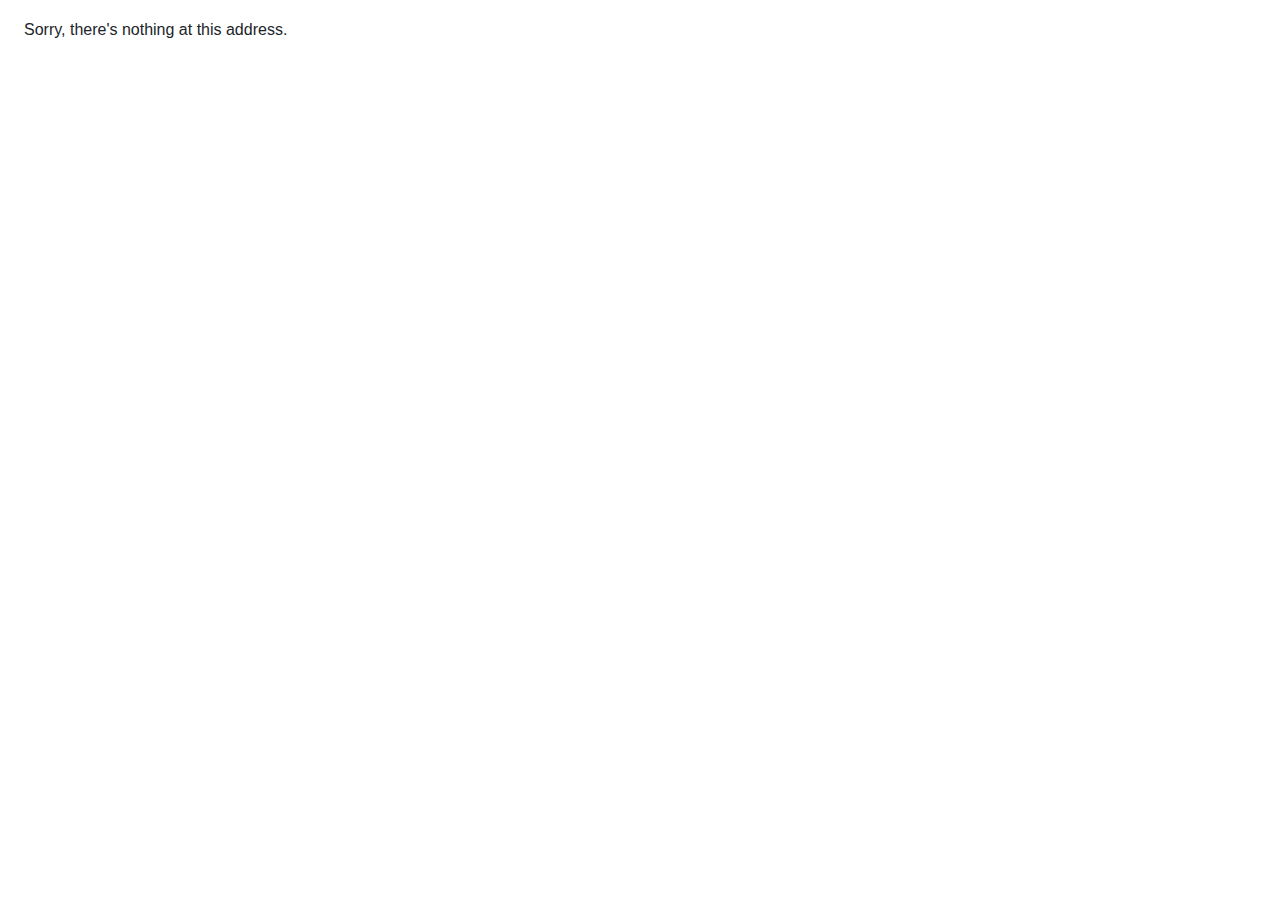
<file: wwwroot/index.html>
<!DOCTYPE html>
<html>

<head>
    <meta charset="utf-8" />
    <meta name="viewport" content="width=device-width, initial-scale=1.0, maximum-scale=1.0, user-scalable=no" />
    <title>ВидеоПоиск</title>
    <base href="/" />
    <link href="css/bootstrap/bootstrap.min.css" rel="stylesheet" />
    <link href="css/app.css" rel="stylesheet" />
    <link href="manifest.json" rel="manifest" />
    <link rel="apple-touch-icon" sizes="512x512" href="icon-512.png" />
</head>


<body>
    <app>Loading...</app>

    <div id="blazor-error-ui">
        Ошибка.
        <a href="" class="reload">Перезагрузить.</a>
        <a class="dismiss">🗙</a>
    </div>

    <!--<script src="decode.js"></script>-->
    <script src="_framework/blazor.webassembly.js" autostart="false"></script>

    <!--<script src="_framework/blazor.webassembly.js"></script>-->

    <script>navigator.serviceWorker.register('service-worker.js');</script>


    <script src="https://apis.google.com/js/api.js"></script>

    <script>

        function authenticate() {
            return gapi.auth2.getAuthInstance()
                .signIn({ scope: "https://www.googleapis.com/auth/youtube.force-ssl" })
                .then(function () { console.log("Sign-in successful"); return "true"; },
                    function (err) { console.error("Error signing in", err); return "false"; });
        }

        var lastPl;

        //function BigBigBig(st, ex) {
        //    return confirm(st + " Перезагрузить ?" + "\n" + "--->" + JSON.stringify(ex));
        //}

        function loadErrBig(st, ex) {
            return confirm(st + " Перезагрузить ?" + "\n" + "--->" + JSON.stringify(ex));
        }
        function loadErr(st, ex) {
            return "!!!" + confirm(st + " Перезагрузить ?").toString() + "--->" + JSON.stringify(ex.error.message);
        }

        function loadClient(f) {

            lastPl = 'zRPTKIGjbLI';//aXTCD-bf66Q 'G2CHyuF74R0'

            try {
                gapi.client.setApiKey(f);
                /*throw new Error('something went wrong');*/
                return gapi.client.load("https://www.googleapis.com/discovery/v1/apis/youtube/v3/rest")
                    .then(
                        function () {
                            console.log("GAPI client loaded for API");
                            return "";
                        },
                        function (err) {
                            //https://stackoverflow.com/questions/24563863/catch-error-from-gapi-client-load
                            //https://github.com/google/google-api-javascript-client/blob/master/docs/samples.md
                            console.error("Error loading GAPI client for API 1", err);
                            return loadErr("Отсутствие связи 1.", err);

                        });
            } catch (err) {
                console.error("Error loading GAPI client for API 0", err);
                return loadErr("Отсутствие связи 2.", err);

            }
        }

        //return gapi.client.language.translations.list({
        //    q: 'hello world',
        //    source: 'en',
        //    target: 'de',
        //});
        //}).then(function (response) {
        //    console.log(response.result.data.translations[0].translatedText);
        //}, function (reason) {
        //    console.log('Error: ' + reason.result.error.message);
        //});


        window.nextVideoS = function (more, mo) {
            return gapi.client.youtube.search.list({
                "part": [
                    "snippet"
                ],
                "maxResults": 50,
                "q": more,
                "type": [
                    "video"]
                ,
                "videoEmbeddable": true, "videoSyndicated": true,
                "pageToken": mo
            })
                .then(
                    function (response) {
                        return JSON.stringify(response);
                    }
                    ,
                    function (err) {
                        console.error("Error loading videoSearch", err);
                        return loadErr("Поиск next выдал ошибку.", err);
                    });
        }

       

        function videoSearch(more) {
            return gapi.client.youtube.search.list({
                "part": [
                    "snippet"
                ],
                "maxResults": 50,
                "q": more,
                "type": [
                    "video"]
                ,
                "videoEmbeddable": true
                ,
                "videoSyndicated": true
            })
                .then(
                    function (response) {
                        return JSON.stringify(response);
                    }
                    ,
                    function (err) {
                        console.error("Error loading videoSearch", err);
                        return loadErr("Поиск выдал ошибку.", err);
                    });
        }



        function videoDetails(more) {

            return gapi.client.youtube.videos.list({
                "part": [
                    "contentDetails"
                ],
                "id": more

            })
                .then(function (response) {

                    return JSON.stringify(response);
                },
                    function (err) {
                        console.error("Error loading videoDetails", err);

                        return loadErr("Детализация поиска выдала ошибку.", err);
                    });
        }

        gapi.load('client',
            function () { console.log("GAPI load"); });


    </script>

    <!--<script>
        function UserException(message) {
            this.message = message;
            this.name = "Исключение, определённое пользователем";
        };
    </script>-->

    <script>

        function focusClient() {
            //document.getElementById('Button17').focus();
            document.getElementById('Button17').click();
        } 

        function setCha(cha) {
            n = 0;
            try {
                for (i = n; i < cha.length; i++) {

                    document.getElementById("svd" + cha[i]).checked = true;
                }

                /*throw new UserException("Неверно указан номер месяца1");*/

                return "";
            } catch (err) {

                /*throw new UserException("Неверно указан номер месяца2");*/

                console.error("Error loading del" + "setCha" + "Cha: " + n, err);
                return loadErr("Программа не исправна 2-a " + "setCha" + " . Обратитесь к разработчику. " + n, err);
            }

        };

        function delCha(cha, opis) {
            n = 0;
            try {
                for (i = n; i < cha.length; i++) {
                    document.getElementById(opis + cha[i]).checked = false;
                }

                /*throw new UserException("Неверно указан номер месяца1");*/

                return "";
            } catch (err) {

                /*throw new UserException("Неверно указан номер месяца2");*/

                console.error("Error loading del" + opis + "Cha: " + n, err);
                return loadErr("Программа не исправна 2-a " + opis + " . Обратитесь к разработчику. " + n, err);
            }

        };

        function delSvdCha(cha) {
            n = 0;
            try {
                for (i = n; i < cha.length; i++) {
                    document.getElementById("svd" + cha[i]).checked = false;
                }
                return "";
            } catch (err) {
                console.error("Error loading delSvdCha: " + n, err);
                return loadErr("Программа не исправна 1. Обратитесь к разработчику. " + n, err);
            }
        };

        function delPlyCha(cha) {
            n = 0;
            try {
                for (i = n; i < cha.length; i++) {
                    document.getElementById("play" + cha[i]).checked = false;
                }
                return "";
            } catch (err) {
                console.error("Error loading delPlyCha: " + n, err);
                return loadErr("Программа не исправна 2-b. Обратитесь к разработчику. " + n, err);
            }

        };
    </script>

    <script>

        window.mkYouTubeIframeAPIReadyLast = function (pl) {
            try {
                lastPl = pl;

                var tag = document.createElement('script');

                tag.src = "https://www.youtube.com/iframe_api";
                var firstScriptTag = document.getElementsByTagName('script')[0];
                firstScriptTag.parentNode.insertBefore(tag, firstScriptTag);
                console.log("mkYouTubeIframeAPIReadyLast");
                return "";
            }
            catch (err) {
                console.error("Error loading mkYouTubeIframeAPIReadyLast", err);
                return loadErr("Отсутствие связи 3.", err);

            };
        };


        function mkYouTubeIframeAPIReady() {
            try {
                var tag = document.createElement('script');

                tag.src = "https://www.youtube.com/iframe_api";
                var firstScriptTag = document.getElementsByTagName('script')[0];
                firstScriptTag.parentNode.insertBefore(tag, firstScriptTag);
                console.log("mkYouTubeIframeAPIReady");
                return "";
            }
            catch (err) {
                console.error("Error loading mkYouTubeIframeAPIReady", err);
                return loadErr("Отсутствие связи 4.", err);

            };
        };

        function stopVideo() {
            player.stopVideo();
        }

        var index = 0;
        var videos = [];

        window.playMany = function (yyy) {
            index = 0;
            videos = yyy;

            try {
                player.loadVideoById(videos[index], 0, "large");
                return "";
            }
            catch (err) {
                var vil;
                try { vil = videos[index]; } catch (err2) { vil = " ( --- ) "; }

                console.error("Error loading playMany", err);
                return loadErr("Отсутствие связи 5.", err);


            }
        }

        window.playOne = function (yyy) {

            try {
                player.loadVideoById(yyy, 0, "large");
                return "";
            }
            catch (err) {

                console.error("Error loading playOne", err);
                return loadErr("Отсутствие связи 6.", err);


            }
        }



        var player;

        function onYouTubeIframeAPIReady() {
            try {
                console.log("mkYouTubeIframeAPIReady1");
                player = new YT.Player('player', {

                    videoId: lastPl,
                    events: {
                        'onReady': onPlayerReady,
                        'onStateChange': onPlayerStateChange
                    }
                });
                console.log("onYouTubeIframeAPIReady");


            }
            catch (err) {

                bigErr(err, "3 ", "onYouTubeIframeAPIReady");

            }
        }


        function onPlayerReady(event) {
            try {
                event.target.playVideo();

            }
            catch (err) {

                bigErr(err, "2 ", "onPlayerReady");

            }
        }



        function onPlayerStateChange(event) {
            try {
                if (event.data === YT.PlayerState.ENDED) {

                    if (index < videos.length - 1) {
                        index = index + 1;
                        event.target.loadVideoById(

                            videos[index], 0, "large");

                    };

                }
            }
            catch (err) {
                var vil;
                try { vil = videos[index]; } catch (err2) { vil = " ( --- ) "; }

                bigErr(err, "1 " + vil, "onPlayerStateChange");


            }
        }

        window.bigErr = function (er, number, name) {

            console.error("Error loading " + name, er);

            var eerStr = "";

            try { eerStr = JSON.stringify(er.error.message); } catch { }

            if (loadErrBig("Обрыв связи " + number + ". ", er)) {
                DotNet.invokeMethodAsync('WebApplicationONE', 'ReloadApp');
            }
            else {
                DotNet.invokeMethodAsync('WebApplicationONE',
                    'NoReloadAppSetErrOpis', "Отсутствие связи " + number + ". " + "--->" + JSON.stringify(er) + "--->" + eerStr);
            };
        }


        function hide_() {
            //document.addEventListener("mousedown", function () {
            //document.getElementsByTagName("BODY")[0].style.display = "none";   //var v = 12;
            document.getElementById("Button17").style.display = "none";
            //}, false);//var notification = new Notification("Hi there!", { body: "some text" });
        }

        function show_() {
            document.getElementById("Button17").style.display = "";
        }

    </script>

    <script type="module">
        window.BrotliDecode = BrotliDecode;
        import { BrotliDecode } from './decode.min.js';
        Blazor.start({
            loadBootResource: function (type, name, defaultUri, integrity) {
                if (type !== 'dotnetjs' && location.hostname !== 'localhost') {
                    return (async function () {
                        const response = await fetch(defaultUri + '.br', { cache: 'no-cache' });
                        if (!response.ok) {
                            throw new Error(response.statusText);
                        }
                        const originalResponseBuffer = await response.arrayBuffer();
                        const originalResponseArray = new Int8Array(originalResponseBuffer);
                        const decompressedResponseArray = BrotliDecode(originalResponseArray);
                        const contentType = type ===
                            'dotnetwasm' ? 'application/wasm' : 'application/octet-stream';
                        return new Response(decompressedResponseArray,
                            { headers: { 'content-type': contentType } });
                    })();
                }
            }
        });
    </script>

</body>

</html>
</file>
<file: wwwroot/css/app.css>
﻿@import url('open-iconic/font/css/open-iconic-bootstrap.min.css');

html, body {
    font-family: 'Helvetica Neue', Helvetica, Arial, sans-serif;
}

a, .btn-link {
    color: #0366d6;
}

.btn-primary {
    color: #fff;
    background-color: #1b6ec2;
    border-color: #1861ac;
}

app {
    position: relative;
    display: flex;
    flex-direction: column;
}

.lstul {
    float: left;
    height: 25vh;
    overflow: auto;
    width: 100%;
    margin: 0;
    padding: 0;
    /*overflow-x: scroll;*/
}

.lstli {
    float: left;
    list-style-type: none;
    margin: 0;
    padding: 0;
}

.lstlabel {
    float: left;
    display: block;
    color: WindowText;
    background-color: Window;
    margin: 0;
    padding: 0;
    width: 100%;
}

    .lstlabel:hover {
        float: left;
        background-color: Highlight;
        color: HighlightText;
    }

.top-row {
    height: 3.5rem;
    display: flex;
    align-items: center;
}

.main {
    flex: 1;
}

    .main .top-row {
        background-color: #f7f7f7;
        border-bottom: 1px solid #d6d5d5;
        justify-content: flex-end;
    }

        .main .top-row > a, .main .top-row .btn-link {
            white-space: nowrap;
            margin-left: 1.5rem;
        }

        .main .top-row a:first-child {
            overflow: hidden;
            text-overflow: ellipsis;
        }

.sidebar {
    background-image: linear-gradient(180deg, rgb(5, 39, 103) 0%, #3a0647 70%);
}

    .sidebar .top-row {
        background-color: rgba(0,0,0,0.4);
    }

    .sidebar .navbar-brand {
        font-size: 1.1rem;
    }

    .sidebar .oi {
        width: 2rem;
        font-size: 1.1rem;
        vertical-align: text-top;
        top: -2px;
    }

    .sidebar .nav-item {
        font-size: 0.9rem;
        padding-bottom: 0.5rem;
    }

        .sidebar .nav-item:first-of-type {
            padding-top: 1rem;
        }

        .sidebar .nav-item:last-of-type {
            padding-bottom: 1rem;
        }

        .sidebar .nav-item a {
            color: #d7d7d7;
            border-radius: 4px;
            height: 3rem;
            display: flex;
            align-items: center;
            line-height: 3rem;
        }

            .sidebar .nav-item a.active {
                background-color: rgba(255,255,255,0.25);
                color: white;
            }

            .sidebar .nav-item a:hover {
                background-color: rgba(255,255,255,0.1);
                color: white;
            }

.content {
    padding-top: 1.1rem;
}

.navbar-toggler {
    background-color: rgba(255, 255, 255, 0.1);
}

.valid.modified:not([type=checkbox]) {
    outline: 1px solid #26b050;
}

.invalid {
    outline: 1px solid red;
}

.validation-message {
    color: red;
}

#blazor-error-ui {
    background: lightyellow;
    bottom: 0;
    box-shadow: 0 -1px 2px rgba(0, 0, 0, 0.2);
    display: none;
    left: 0;
    padding: 0.6rem 1.25rem 0.7rem 1.25rem;
    position: fixed;
    width: 100%;
    z-index: 1000;
}

    #blazor-error-ui .dismiss {
        cursor: pointer;
        position: absolute;
        right: 0.75rem;
        top: 0.5rem;
    }

/*@media (max-width: 767.98px) {
    .main .top-row:not(.auth) {
        display: none;
    }

    .main .top-row.auth {
        justify-content: space-between;
    }

    .main .top-row a, .main .top-row .btn-link {
        margin-left: 0;
    }1359
}*/

@media (min-width: 1360px) {
    .grid-container {
        display: grid;
        grid-template-columns: repeat(6, 1fr);
        grid-template-rows: 1fr;
        gap: 0px 0px;
        grid-template-areas:
            "first first first first second second";
        height: 100vh;
        overflow-y: scroll;
    }

        /*Размеры скроллбара */
        .grid-container::-webkit-scrollbar {
            width: 15px;
        }

        /*Трек поле скроллбара*/
        .grid-container::-webkit-scrollbar-track {
            -webkit-box-shadow: inset 0 0 6px blue;
            background: white;
        }

        /*Ползунок скроллбара */
        .grid-container::-webkit-scrollbar-thumb {
            -webkit-box-shadow: inset 0 0 6px green;
            background: rgb(255, 255, 224);
        }

    .first {
        display: grid;
        grid-template-columns: 1fr 1fr;
        grid-template-rows: repeat(9, 1fr);
        gap: 1px 1px;
        grid-template-areas:
            "searchtxt searchtxt"
            "foundops foundops"
            "foundlst foundlst"
            "savefnd delsvd"         
            "savedopis savedopis"
            "savedlst savedlst"
            "savesvd delpay"
            "playopis playopis"
            "playlst playlst";
        grid-area: first;
        height: 100vh;
    }

    .searchtxt {
        grid-area: searchtxt;
    }

    .foundops {
        grid-area: foundops;
    }

    .foundlst {
        grid-area: foundlst;
    }

    /*Размеры скроллбара */
    .grid-container::-webkit-scrollbar {
        width: 15px;
    }

    /*Трек поле скроллбара*/
    .grid-container::-webkit-scrollbar-track {
        -webkit-box-shadow: inset 0 0 6px blue;
        background: white;
    }

    /*Ползунок скроллбара */
    .grid-container::-webkit-scrollbar-thumb {
        -webkit-box-shadow: inset 0 0 6px green;
        background: rgb(255, 255, 224);
    }

    .savefnd {
        grid-area: savefnd;
    }

    .delsvd {
        grid-area: delsvd;
    }

    .savedopis {
        grid-area: savedopis;
    }

    .savedlst {
        grid-area: savedlst;
    }

    /*Размеры скроллбара */
    .grid-container::-webkit-scrollbar {
        width: 15px;
    }

    /*Трек поле скроллбара*/
    .grid-container::-webkit-scrollbar-track {
        -webkit-box-shadow: inset 0 0 6px blue;
        background: white;
    }

    /*Ползунок скроллбара */
    .grid-container::-webkit-scrollbar-thumb {
        -webkit-box-shadow: inset 0 0 6px green;
        background: rgb(255, 255, 224);
    }

    .savesvd {
        grid-area: savesvd;
    }

    .delpay {
        grid-area: delpay;
    }

    .playopis {
        grid-area: playopis;
    }

    .playlst {
        grid-area: playlst;
    }

    /*Размеры скроллбара */
    .grid-container::-webkit-scrollbar {
        width: 15px;
    }

    /*Трек поле скроллбара*/
    .grid-container::-webkit-scrollbar-track {
        -webkit-box-shadow: inset 0 0 6px blue;
        background: white;
    }

    /*Ползунок скроллбара */
    .grid-container::-webkit-scrollbar-thumb {
        -webkit-box-shadow: inset 0 0 6px green;
        background: rgb(255, 255, 224);
    }

    .second {
        display: grid;
        grid-template-columns: 1fr;
        grid-template-rows: repeat(9, 1fr);
        gap: 1px 1px;
        grid-template-areas:
            "find"
            "play"
            "you"
            "opis";
        grid-area: second;
        height: 100vh;
    }

    /*Размеры скроллбара */
    .grid-container::-webkit-scrollbar {
        width: 15px;
    }

    /*Трек поле скроллбара*/
    .grid-container::-webkit-scrollbar-track {
        -webkit-box-shadow: inset 0 0 6px blue;
        background: white;
    }

    /*Ползунок скроллбара */
    .grid-container::-webkit-scrollbar-thumb {
        -webkit-box-shadow: inset 0 0 6px green;
        background: rgb(255, 255, 224);
    }

    .find {
        grid-area: find;
    }

    .play {
        grid-area: play;
    }

    .you {
        grid-area: you;
    }

    .opis {
        grid-area: opis;
    }
}

@media (max-width: 1359px) {
    .grid-container {
        display: grid;
        grid-template-columns: repeat(6, 1fr);
        grid-template-rows: 1fr;
        gap: 5px 5px;
        grid-template-areas:
            "second second second second second second"
            "first first first first first first";
        /*overflow-x: scroll;*/
        overflow-y: scroll;
        height: 100vh;
    }

        /*Размеры скроллбара */
        .grid-container::-webkit-scrollbar {
            width: 15px;
        }

        /*Трек поле скроллбара*/
        .grid-container::-webkit-scrollbar-track {
            -webkit-box-shadow: inset 0 0 6px blue;
            background: white;
        }

        /*Ползунок скроллбара */
        .grid-container::-webkit-scrollbar-thumb {
            -webkit-box-shadow: inset 0 0 6px green;
            background: rgb(255, 255, 224);
        }

    .first {
        display: grid;
        grid-template-columns: 1fr;
        1fr grid-template-rows: repeat(11, 1fr);
        gap: 5px 5px;
        grid-template-areas:
            "searchtxt"
            "foundops"
            "foundlst"
            "savefnd"
            "delsvd"
            "savedopis"
            "savedlst"
            "savesvd"
            "delpay"
            "playopis"
            "playlst";
        grid-area: first;
        /*overflow-x: scroll;*/
        overflow-y: scroll;
        height: 50vh;
    }

        /*Размеры скроллбара */
        .first::-webkit-scrollbar {
            width: 15px;
        }

        /* Трек поле скроллбара */
        .first::-webkit-scrollbar-track {
            -webkit-box-shadow: inset 0 0 6px blue;
            background: white;
        }

        /*Ползунок скроллбара */
        .first::-webkit-scrollbar-thumb {
            -webkit-box-shadow: inset 0 0 6px green;
            background: rgb(255, 255, 224);
        }

    .searchtxt {
        grid-area: searchtxt;
    }

    .foundops {
        grid-area: foundops;
    }

    .foundlst {
        grid-area: foundlst;
    }

    .savefnd {
        grid-area: savefnd;
    }

    .delsvd {
        grid-area: delsvd;
    }

    .savedopis {
        grid-area: savedopis;
    }

    .savedlst {
        grid-area: savedlst;
    }

    .savesvd {
        grid-area: savesvd;
    }

    .delpay {
        grid-area: delpay;
    }

    .playopis {
        grid-area: playopis;
    }

    .playlst {
        grid-area: playlst;
    }

    .second {
        display: grid;
        grid-template-columns: 1fr;
        grid-template-rows: repeat(9, 1fr);
        gap: 5px 5px;
        grid-template-areas:
            "find"
            "play"
            "you"
            "opis";
        grid-area: second;
        /*overflow-x: scroll;*/
        overflow-y: scroll;
        height: 50vh;
    }


        /*Размеры скроллбара */
        .second::-webkit-scrollbar {
            width: 15px;
        }

        /*Трек поле скроллбара*/
        .second::-webkit-scrollbar-track {
            -webkit-box-shadow: inset 0 0 6px blue;
            background: white;
        }

        /*Ползунок скроллбара*/
        .second::-webkit-scrollbar-thumb {
            -webkit-box-shadow: inset 0 0 6px green;
            background: rgb(255, 255, 224);
        }

    .find {
        grid-area: find;
    }

    .play {
        grid-area: play;
    }

    .you {
        grid-area: you;
    }

    .opis {
        grid-area: opis;
    }
}
</file>
